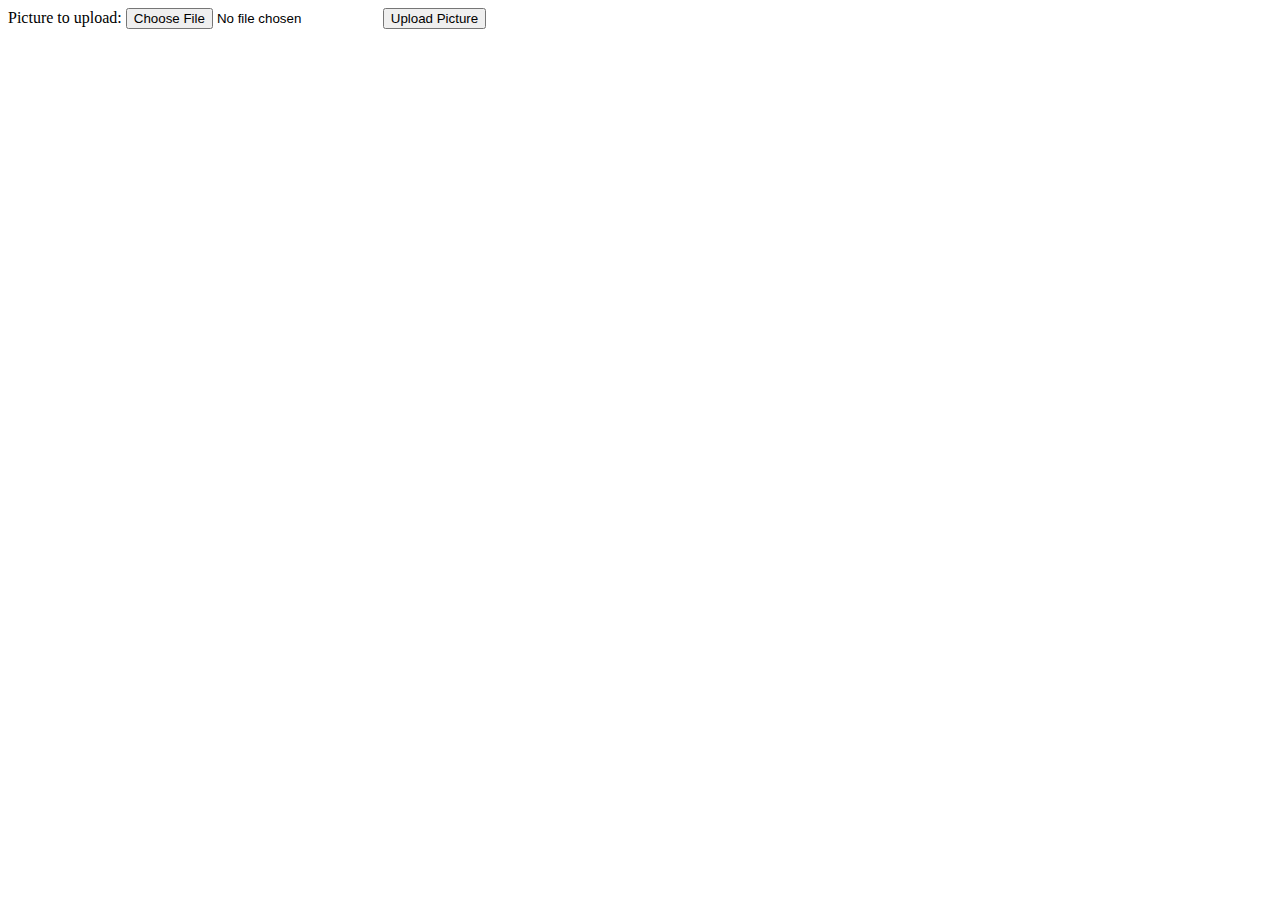
<file: src/main/webapp/upload.html>
<!DOCTYPE HTML PUBLIC "-//W3C//DTD HTML 4.01 Transitional//EN"
        "http://www.w3.org/TR/html4/loose.dtd">
<html>
<head>
    <title>Users</title>
</head>
<body>
<div id="main">
    <form action="/tfs/service/users/CraigCook/picture" method="POST" enctype="multipart/form-data">
        Picture to upload:
        <input type="file" name="picture"/>
        <input type="submit" value="Upload Picture"/>
    </form>
</div>

</body>
</html>
</file>
